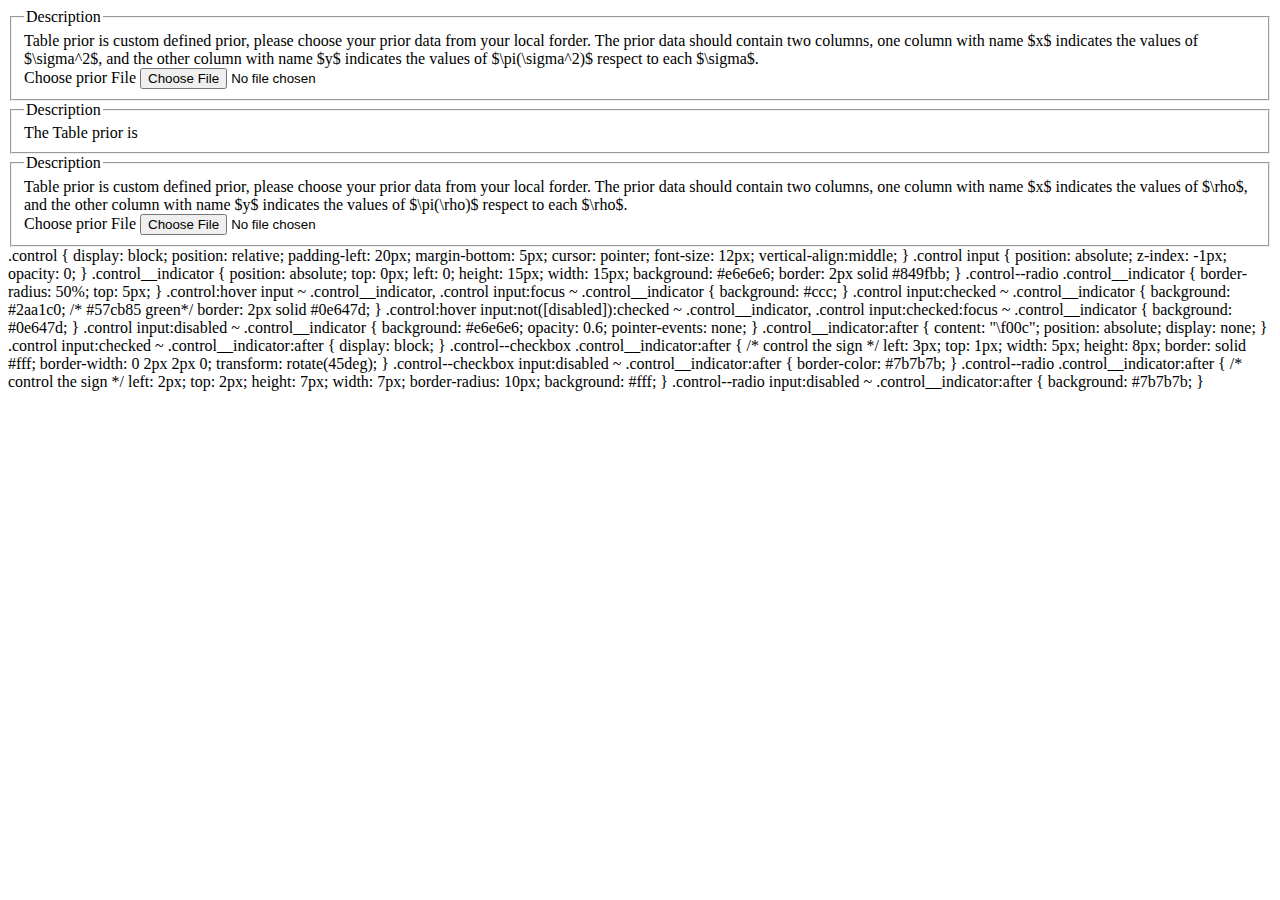
<file: pkg/meta4diag/inst/meta4diagGUI/www/shared/css/comemnts_code.html>
<!doctype html>
<html>
<head>
<meta charset="UTF-8">
<title>Untitled Document</title>
</head>

<body>

<!-- first variance control: conditional panel: Table prior -->
<div data-display-if="input.var1PriorName == &#39;var1table&#39;">
                                                <!-- Table prior: Description -->
                                                <form>
                                                    <fieldset>
                                                        <legend>Description</legend>
                                                        Table prior is custom defined prior, please choose your prior data from your local forder. The prior data should contain two columns, one column with name $x$ indicates the values of $\sigma^2$, and the other column with name $y$ indicates the values of $\pi(\sigma^2)$ respect to each $\sigma$. 
                                                        <div class="form-group shiny-input-container">
                                                            <label>Choose prior File</label>
                                                            <input id="corpriordata" name="corpriordata" type="file" accept="text/csv,text/comma-separated-values,text/plain,.csv, .Rdata, .Rda, .rdata, .rda"/>
                                                            <div id="corpriordata_progress" class="progress progress-striped active shiny-file-input-progress">
                                                                <div class="progress-bar"></div>
                                                            </div>
                                                        </div>
                                                    </fieldset>
                                                </form>
                                            </div>
                                           
<!-- Second variance control: conditional panel: Table prior -->
<div data-display-if="input.var2PriorName == &#39;var2table&#39;">
                                                <!-- Table prior: Description -->
                                                <form>
                                                    <fieldset>
                                                        <legend>Description</legend>
                                                        The Table prior is 
                                                    </fieldset>
                                                </form>
                                            </div>                                           


<!-- correlation control: conditional panel: Table prior -->
<div data-display-if="input.corPriorName == &#39;cor-prior-name-table&#39;">
                                        	<!-- Table prior: Description -->
                                            <form>
  												<fieldset>
  													<legend>Description</legend>
                                                    Table prior is custom defined prior, please choose your prior data from your local forder. The prior data should contain two columns, one column with name $x$ indicates the values of $\rho$, and the other column with name $y$ indicates the values of $\pi(\rho)$ respect to each $\rho$. 
                                                    <div class="form-group shiny-input-container">
            											<label>Choose prior File</label>
            											<input id="corpriordata" name="corpriordata" type="file" accept="text/csv,text/comma-separated-values,text/plain,.csv, .Rdata, .Rda, .rdata, .rda"/>
            											<div id="corpriordata_progress" class="progress progress-striped active shiny-file-input-progress">
              												<div class="progress-bar"></div>
            											</div>
          											</div>
 												</fieldset>
											</form>
                                        </div>
</body>
</html>




.control {
  display: block;
  position: relative;
  padding-left: 20px;
  margin-bottom: 5px;
  cursor: pointer;
  font-size: 12px;
  vertical-align:middle;
}
.control input {
  position: absolute;
  z-index: -1px;
  opacity: 0;
}
.control__indicator {
  position: absolute;
  top: 0px;
  left: 0;
  height: 15px;
  width: 15px;
  background: #e6e6e6;
  border: 2px solid #849fbb;
}
.control--radio .control__indicator {
  border-radius: 50%; 
  top: 5px;
}
.control:hover input ~ .control__indicator,
.control input:focus ~ .control__indicator {
  background: #ccc;
}
.control input:checked ~ .control__indicator {
  background: #2aa1c0; /* #57cb85  green*/
  border: 2px solid #0e647d;
}
.control:hover input:not([disabled]):checked ~ .control__indicator,
.control input:checked:focus ~ .control__indicator {
  background: #0e647d;
}
.control input:disabled ~ .control__indicator {
  background: #e6e6e6;
  opacity: 0.6;
  pointer-events: none;
}
.control__indicator:after {
  content: "\f00c";
  position: absolute;
  display: none;
}
.control input:checked ~ .control__indicator:after {
  display: block;
}
.control--checkbox .control__indicator:after { /* control the sign */
  left: 3px;
  top: 1px;
  width: 5px;
  height: 8px;
  border: solid #fff;
  border-width: 0 2px 2px 0;
  transform: rotate(45deg);
}
.control--checkbox input:disabled ~ .control__indicator:after {
  border-color: #7b7b7b;
}
.control--radio .control__indicator:after { /* control the sign */
  left: 2px;
  top: 2px;
  height: 7px;
  width: 7px;
  border-radius: 10px;
  background: #fff;
}
.control--radio input:disabled ~ .control__indicator:after {
  background: #7b7b7b;
}
</file>
